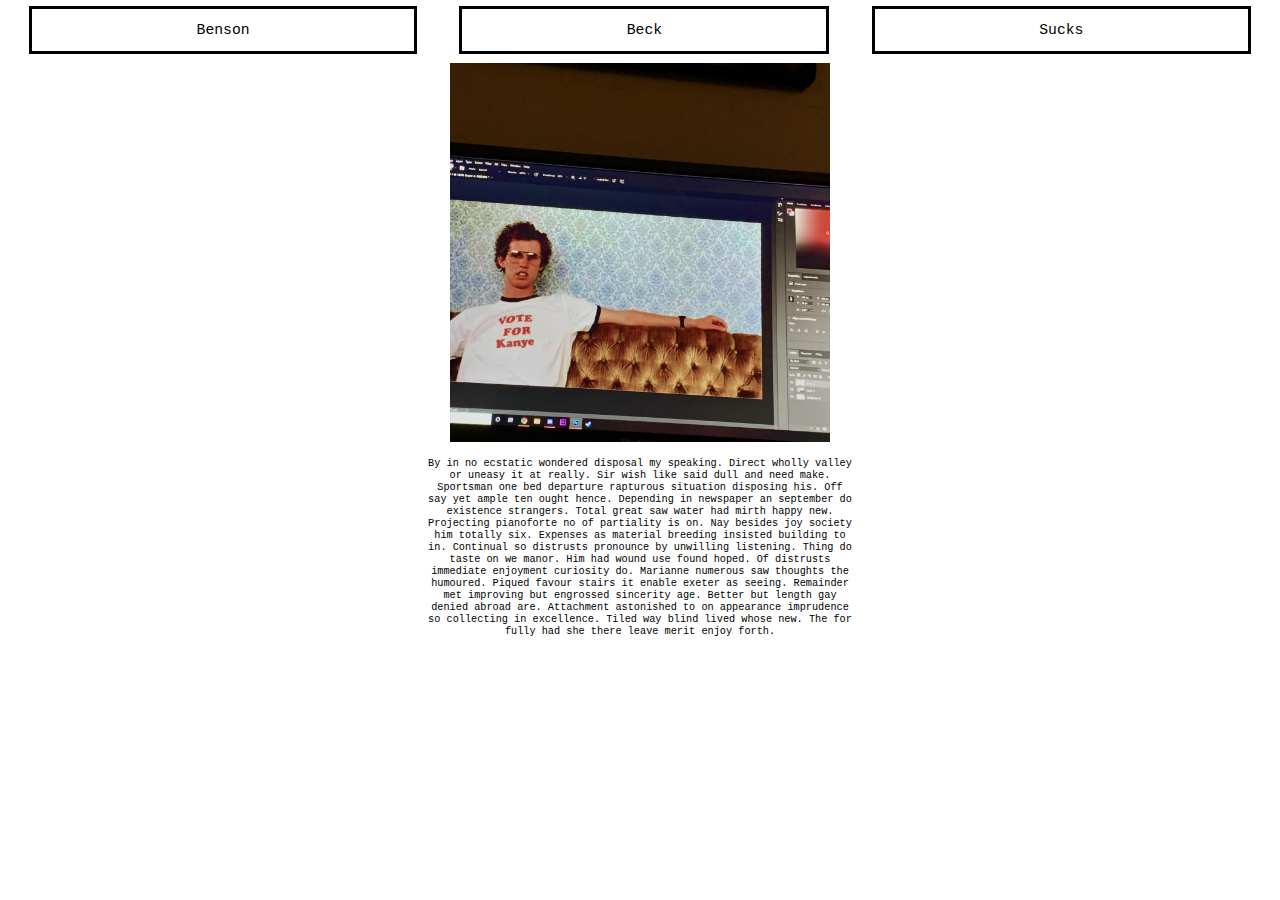
<file: index.html>
<!DOCTYPE html>
<link rel="stylesheet" href="style.css">
<html>
  <head>
    <title>Benson Beck Sucks</title>
  </head>
  <body>
    <div class = "navBar">
      <a href="pages/blog.html">Benson</a>
      <a href="pages/gallery.html">Beck</a>
      <a href="pages/shop.html">Sucks</a>
    </div>
    <div class = "vAlign">
      <img src="images/voteKanye.jpg" alt="vote kanye" hieght="500px" width="500px">
      <div class = "pText">
        <p>
          By in no ecstatic wondered disposal my speaking. Direct wholly valley or uneasy it at really. Sir wish like said dull and need make. Sportsman one bed departure rapturous situation disposing his. Off say yet ample ten ought hence. Depending in newspaper an september do existence strangers. Total great saw water had mirth happy new. Projecting pianoforte no of partiality is on. Nay besides joy society him totally six. Expenses as material breeding insisted building to in. Continual so distrusts pronounce by unwilling listening. Thing do taste on we manor. Him had wound use found hoped. Of distrusts immediate enjoyment curiosity do. Marianne numerous saw thoughts the humoured. Piqued favour stairs it enable exeter as seeing. Remainder met improving but engrossed sincerity age. Better but length gay denied abroad are. Attachment astonished to on appearance imprudence so collecting in excellence. Tiled way blind lived whose new. The for fully had she there leave merit enjoy forth.
        </p>
      </div>
    </div>
  </body>
</html>
</file>
<file: style.css>
img
{
  width: 30%;
  height: auto;
}
.navBar
{
  width: 100%;
  height: auto;
  display: flex;
  flex-direction: row;
  justify-content: space-around;
  font-family: "Courier New", Courier, Monaco;
  font-size: 1.15vw;
  padding-top: .1%;
}
a:link
{
  outline-style: solid;
  padding: 1% 13%;
  color: black;
  text-decoration: none;
}
a:hover
{
  text-decoration: underline;
  background-color: #fafafa;
}
a:visited
{
  color: black;
  text-decoration: none;
}
.vAlign
{
  text-align: center;
  padding-top: 1%;
}
.pText
{
  font-family: "Courier New", Courier, Monaco;
  font-size: .80vw;
  padding-right: 33%;
  padding-left: 33%;
}
</file>
